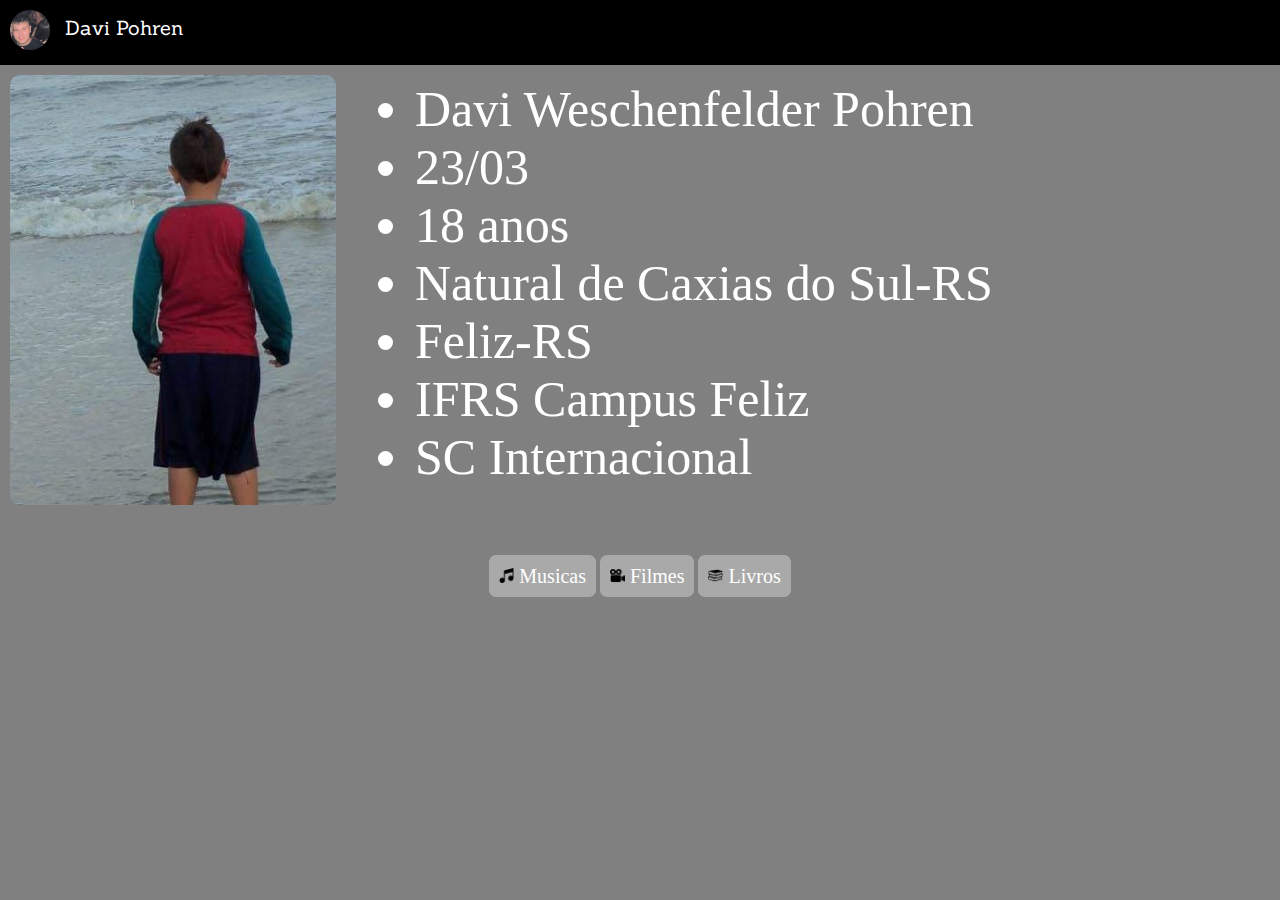
<file: index.html>
<!DOCTYPE html>
<html lang="en">
<head>
    <meta charset="UTF-8">
    <meta name="viewport" content="width=device-width, initial-scale=1.0">
    <link rel="stylesheet" href="style.css">
    <title>Davi Pohren</title>
</head>
<body>
    <header>
        <fiugre><img class="avatar" src="imagem/daviph.jpg" alt="avatar"></fiugre>
        <div class="nome">
            <p>Davi Pohren</p>
        </div>
    </header>
    <div class="description">
        <figure><img class="child" src="imagem/davi-pequeno.jpg"></figure>
        <ul class="topicos">
            <li>Davi Weschenfelder Pohren</li>
            <li>23/03</li>
            <li>18 anos</li>
            <li>Natural de Caxias do Sul-RS</li>
            <li>Feliz-RS</li>
            <li>IFRS Campus Feliz</li>
            <li> SC Internacional</li>
        </ul>
    </div>
    <div class="preferencias"> 
        <a  href="musica.html" class="item"><img class="music" src="imagem/musica.png"> Musicas</a>
        <a href="filme.html" class="item"><img class="movie" src="imagem/movie.png"> Filmes</a>
        <a href="livro.html" class="item"><img class="book" src="imagem/book.png"> Livros</a>
    </div>
</body>
</html>
</file>
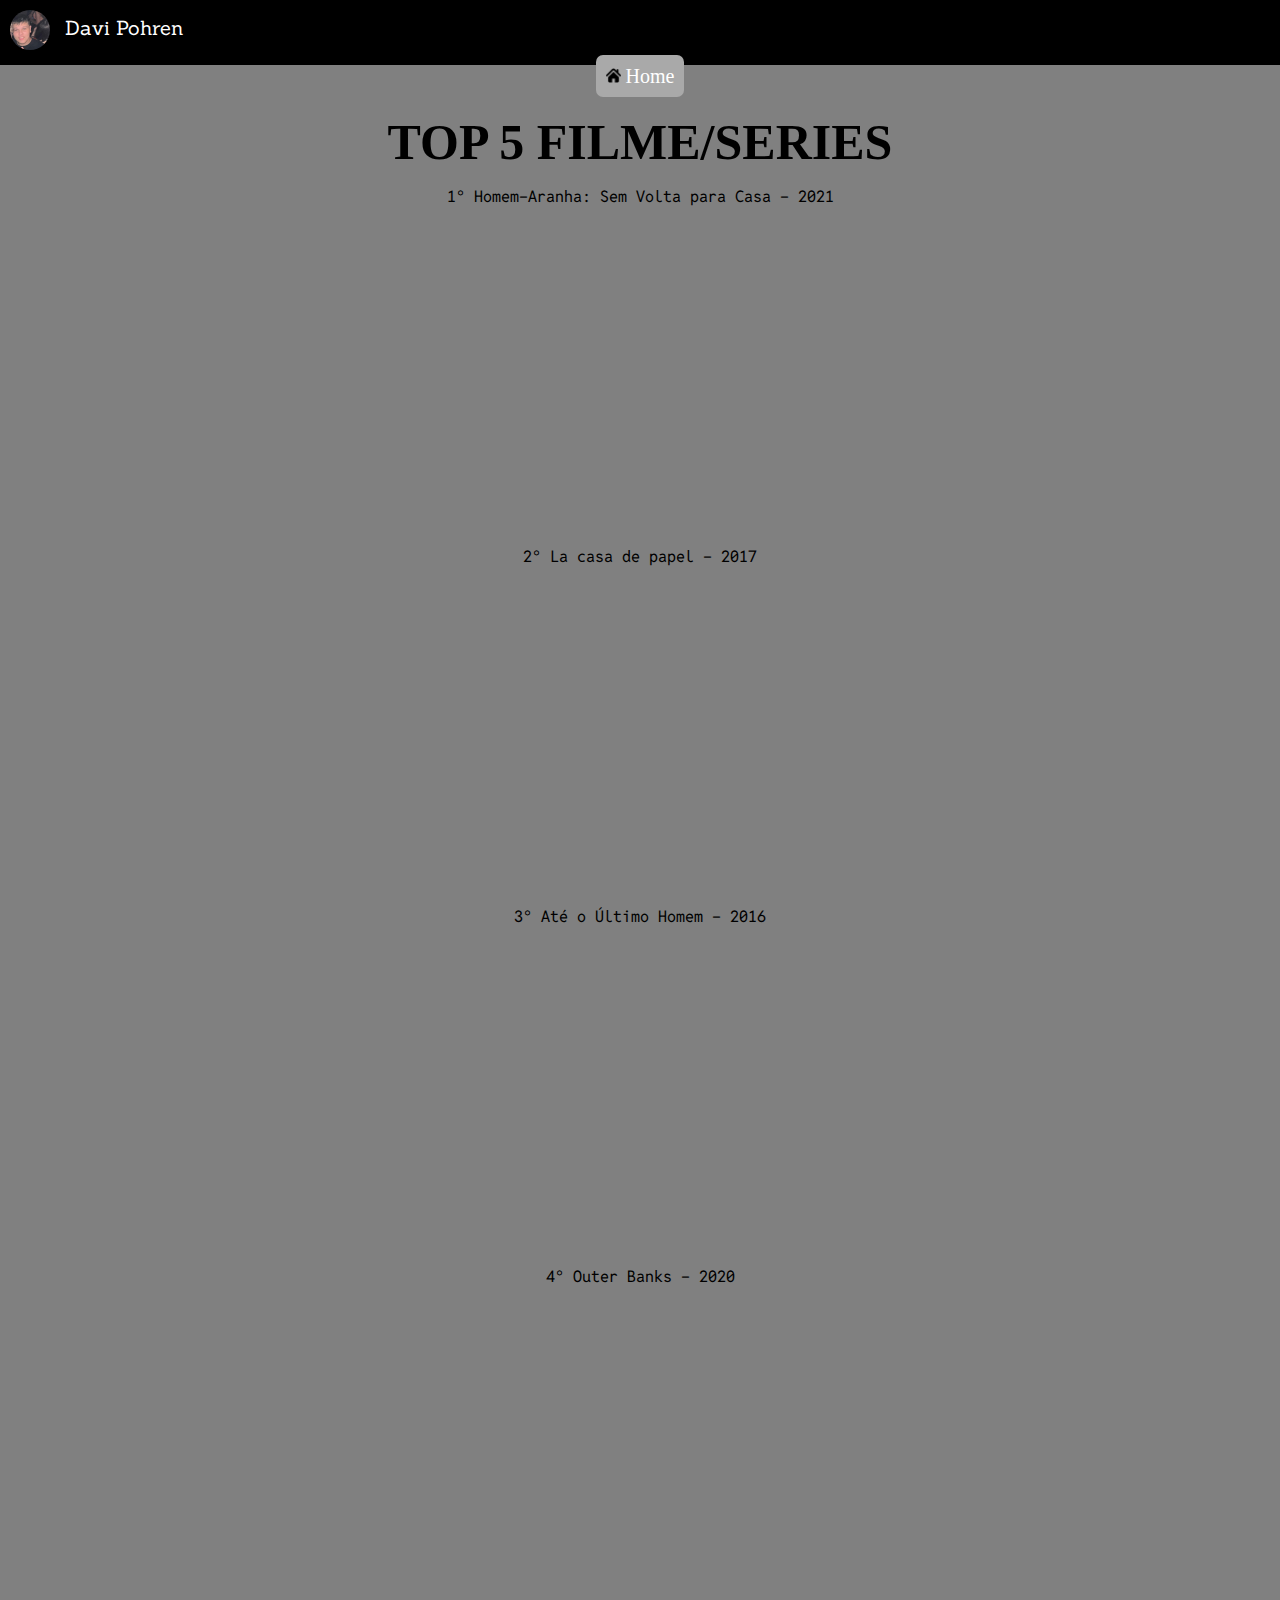
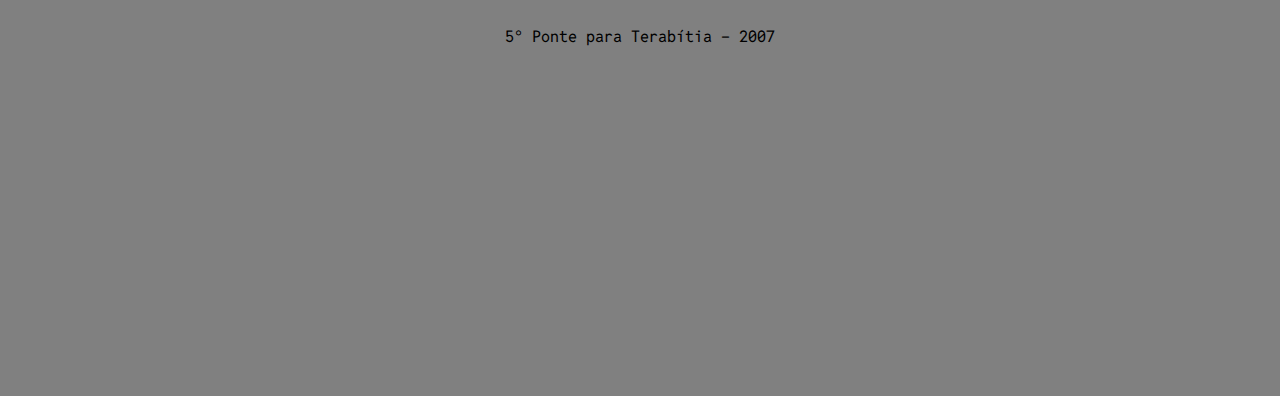
<file: filme.html>
<!DOCTYPE html>
<html lang="en">
<head>
    <meta charset="UTF-8">
    <meta name="viewport" content="width=device-width, initial-scale=1.0">
    <title>Filmes</title>
    <link rel="stylesheet" href="style.css">
</head>
<body>
    <header>
        <fiugre><img class="avatar" src="imagem/daviph.jpg" alt="avatar"></fiugre>
        <div class="nome">
            <p>Davi Pohren</p>
        </div>
    </header>
    <div class="back">
        <a href="index.html" class="itemhome"><img class="home" src="imagem/home.png"> Home</a>
    </div>
    <div class="filme">
        <h1>TOP 5 FILME/SERIES</h1>
        <p class="top"> 1° Homem-Aranha: Sem Volta para Casa - 2021</p>
        <iframe width="560" height="315" src="https://www.youtube.com/embed/CyiiEJRZjSU?si=PLwLmpSPA4v2HPMX" title="YouTube video player" frameborder="0" allow="accelerometer; autoplay; clipboard-write; encrypted-media; gyroscope; picture-in-picture; web-share" referrerpolicy="strict-origin-when-cross-origin" allowfullscreen></iframe>
        <p class="top"> 2° La casa de papel - 2017</p>
        <iframe width="560" height="315" src="https://www.youtube.com/embed/iS5xXr-GOnM?si=sx_TV8ZSyKBujQok" title="YouTube video player" frameborder="0" allow="accelerometer; autoplay; clipboard-write; encrypted-media; gyroscope; picture-in-picture; web-share" referrerpolicy="strict-origin-when-cross-origin" allowfullscreen></iframe>
        <p class="top"> 3° Até o Último Homem - 2016</p>
        <iframe width="560" height="315" src="https://www.youtube.com/embed/3d_DJngfp_s?si=78zuJxIFtdugkZN2" title="YouTube video player" frameborder="0" allow="accelerometer; autoplay; clipboard-write; encrypted-media; gyroscope; picture-in-picture; web-share" referrerpolicy="strict-origin-when-cross-origin" allowfullscreen></iframe>
        <p class="top"> 4° Outer Banks - 2020</p>
        <iframe width="560" height="315" src="https://www.youtube.com/embed/uk_hFfUFXh4?si=YMz2-vKQ5emNz0Ep" title="YouTube video player" frameborder="0" allow="accelerometer; autoplay; clipboard-write; encrypted-media; gyroscope; picture-in-picture; web-share" referrerpolicy="strict-origin-when-cross-origin" allowfullscreen></iframe>
        <p class="top"> 5° Ponte para Terabítia - 2007</p>
        <iframe width="560" height="315" src="https://www.youtube.com/embed/rI8dXXUGZ3o?si=Y3KpGpFvl_TGbMwu" title="YouTube video player" frameborder="0" allow="accelerometer; autoplay; clipboard-write; encrypted-media; gyroscope; picture-in-picture; web-share" referrerpolicy="strict-origin-when-cross-origin" allowfullscreen></iframe>
    </div>
    
</body>
</html>
</file>
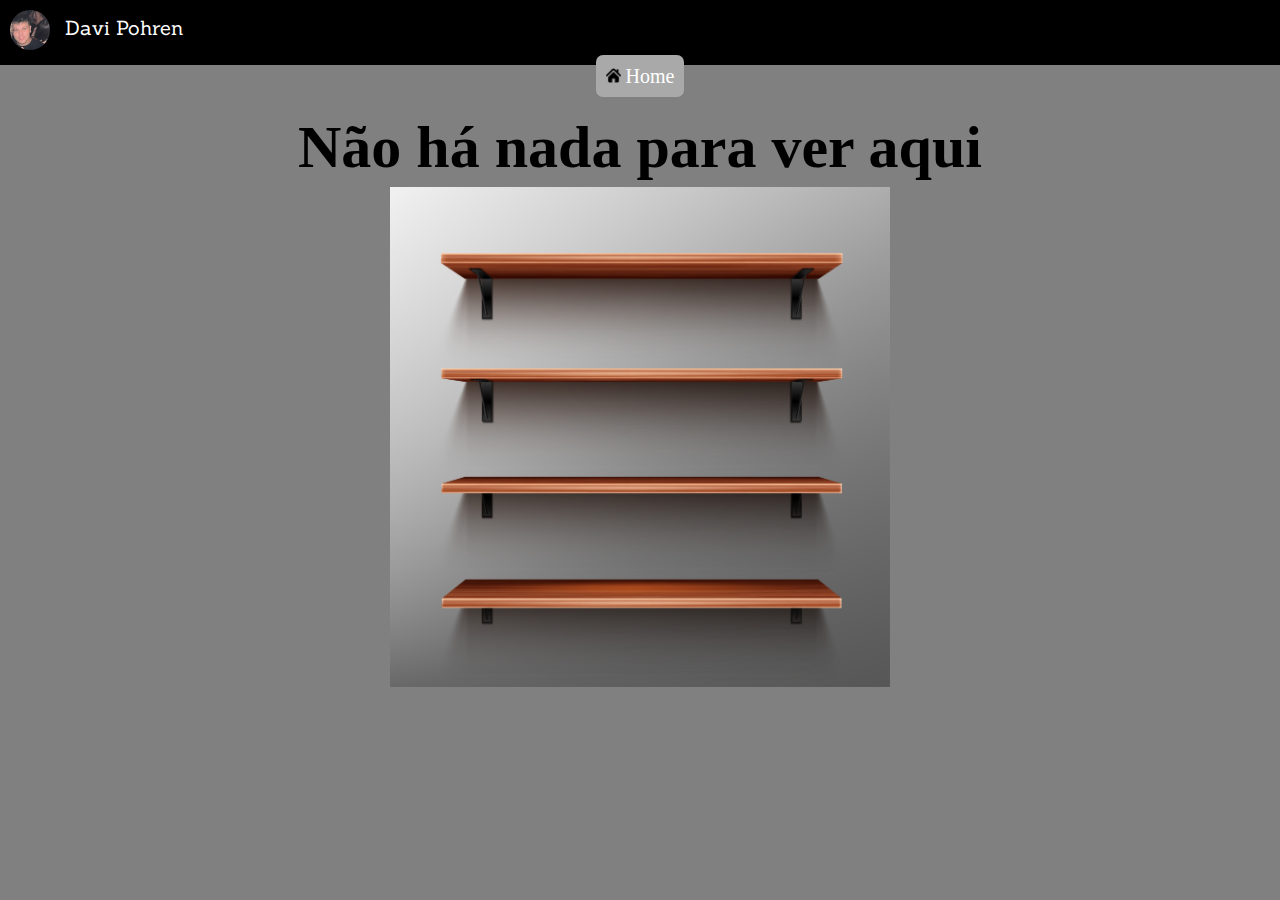
<file: livro.html>
<!DOCTYPE html>
<html lang="en">
<head>
    <meta charset="UTF-8">
    <meta name="viewport" content="width=device-width, initial-scale=1.0">
    <title>Livros</title>
    <link rel="stylesheet" href="style.css">
</head>
<body>
    <header>
        <fiugre><img class="avatar" src="imagem/daviph.jpg" alt="avatar"></fiugre>
        <div class="nome">
            <p>Davi Pohren</p>
        </div>
    </header> 
    <div class="back">
        <a href="index.html" class="itemhome"><img class="home" src="imagem/home.png"> Home</a>
    </div> 
    <div class="livro">
        <h1 class="nada">Não há nada para ver aqui</h1>
        <figure><img class="estante" src="imagem/estante.jpg"></figure>
    </div>
</body>
</html>
</file>
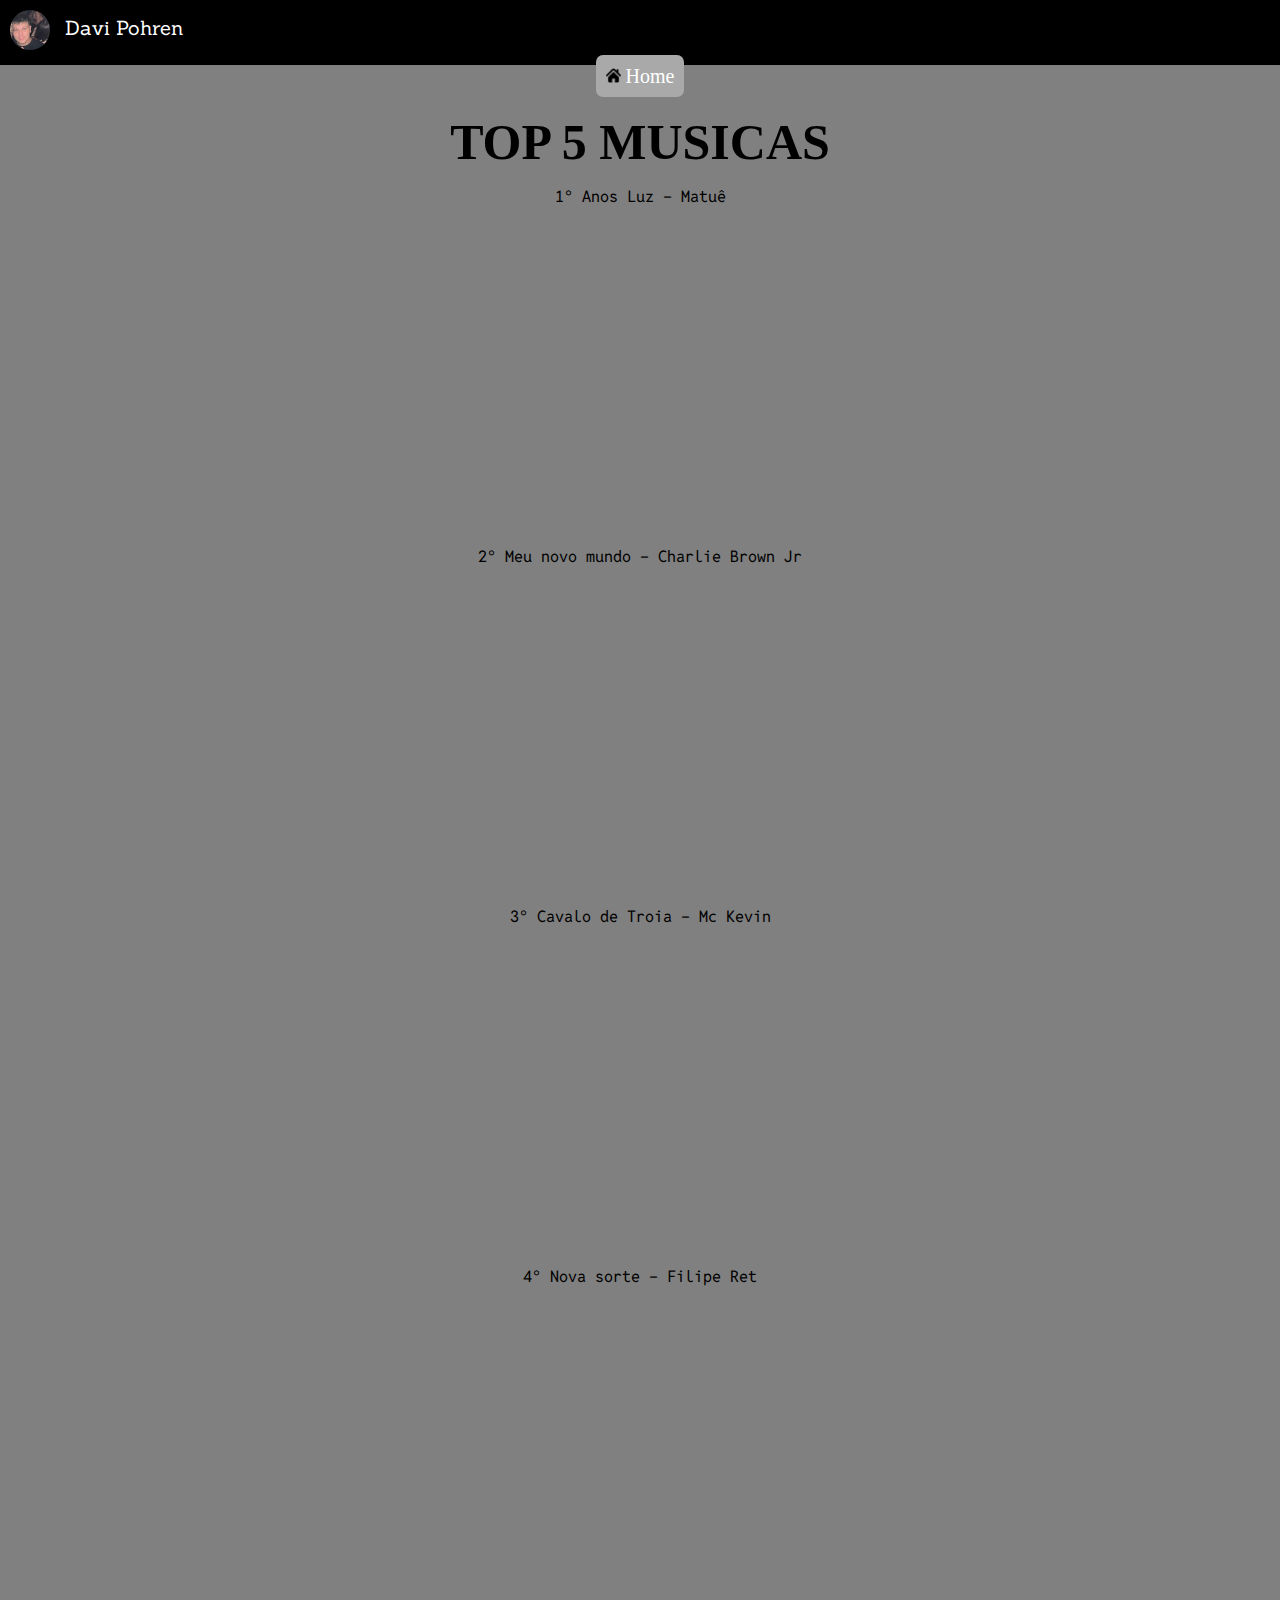
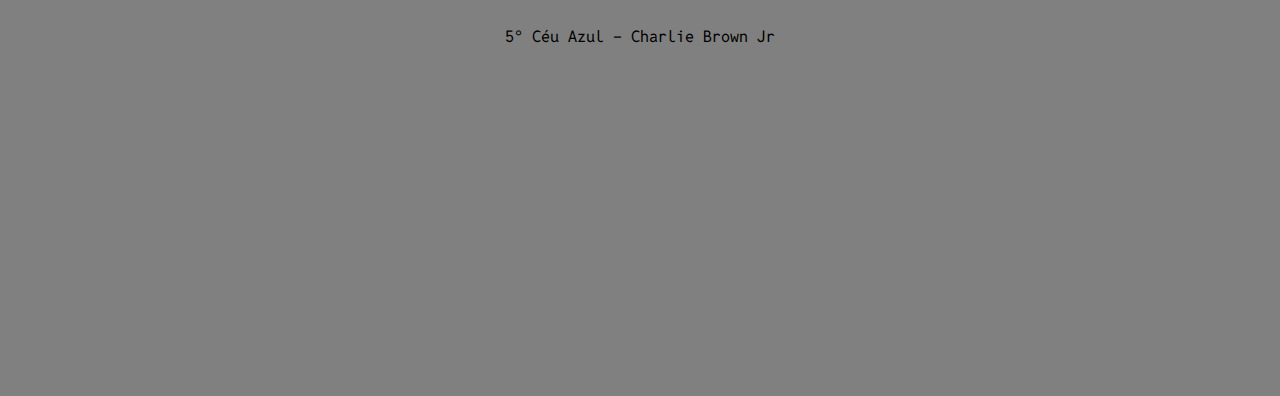
<file: musica.html>
<!DOCTYPE html>
<html lang="en">
<head>
    <meta charset="UTF-8">
    <meta name="viewport" content="width=device-width, initial-scale=1.0">
    <title>Musicas</title>
    <link rel="stylesheet" href="style.css">
</head>
<body>
    <header class="headermusic">
        <fiugre><img class="avatar" src="imagem/daviph.jpg" alt="avatar"></fiugre>
        <div class="nome">
            <p>Davi Pohren</p>
        </div>
    </header>
    <div class="back">
        <a href="index.html" class="itemhome"><img class="home" src="imagem/home.png"> Home</a>
    </div>
    
    <div class="musicas">
        <h1>TOP 5 MUSICAS</h1>
        <p class="top">1° Anos Luz - Matuê</p>
        <iframe width="560" height="315" src="https://www.youtube.com/embed/m226f2reF28?si=lNgZreequCXeqs93" title="YouTube video player" frameborder="0" allow="accelerometer; autoplay; clipboard-write; encrypted-media; gyroscope; picture-in-picture; web-share" referrerpolicy="strict-origin-when-cross-origin" allowfullscreen></iframe>
        <p class="top">2° Meu novo mundo - Charlie Brown Jr</p>
        <iframe width="560" height="315" src="https://www.youtube.com/embed/jp288zfsNTI?si=0HQopKc_ADBj5_If" title="YouTube video player" frameborder="0" allow="accelerometer; autoplay; clipboard-write; encrypted-media; gyroscope; picture-in-picture; web-share" referrerpolicy="strict-origin-when-cross-origin" allowfullscreen></iframe>
        <p class="top">3° Cavalo de Troia - Mc Kevin</p>
        <iframe width="560" height="315" src="https://www.youtube.com/embed/CR7QizUf6Jo?si=bfb3pOC69ZaBh-TW" title="YouTube video player" frameborder="0" allow="accelerometer; autoplay; clipboard-write; encrypted-media; gyroscope; picture-in-picture; web-share" referrerpolicy="strict-origin-when-cross-origin" allowfullscreen></iframe>
        <p class="top">4° Nova sorte - Filipe Ret</p>
        <iframe width="560" height="315" src="https://www.youtube.com/embed/Q3CJ__-n5SA?si=tMl2PidAdlI_ULqt" title="YouTube video player" frameborder="0" allow="accelerometer; autoplay; clipboard-write; encrypted-media; gyroscope; picture-in-picture; web-share" referrerpolicy="strict-origin-when-cross-origin" allowfullscreen></iframe>
        <p class="top">5° Céu Azul - Charlie Brown Jr</p>
        <iframe width="560" height="315" src="https://www.youtube.com/embed/0dLX40UMUKo?si=udIDQbTpA6V9fi5m" title="YouTube video player" frameborder="0" allow="accelerometer; autoplay; clipboard-write; encrypted-media; gyroscope; picture-in-picture; web-share" referrerpolicy="strict-origin-when-cross-origin" allowfullscreen></iframe>
    </div>
</body>
</html>
</file>
<file: style.css>
@import url('https://fonts.googleapis.com/css2?family=Sanchez:ital@0;1&display=swap');
@import url('https://fonts.googleapis.com/css2?family=Reddit+Mono:wght@200..900&display=swap');

*{
    padding: 0px;
    margin: 0px;
    box-sizing: border-box;
}
header{
    display: grid;
    text-align: left;
    grid-template-columns: 50px 1fr;
    background-color: black;
    color: white;
    font-size: 20px;
    width: 1920px;
}
.avatar{
    padding: 10px;
    height: 60px;
    border-radius: 30px;
}
.nome{
    padding: 15px;
    font-family: "Sanchez", serif;
}
body{
    background-color: gray;
    text-align: left;
}
.child{
    height: 450px;
    padding: 10px;
    border-radius: 20px;
}
.description{
    display: grid;
    text-align: left;
    grid-template-columns: 400px 1fr;
    background-color: gray;
    color: white;
    height: 500px;
    width: 1920px
}
.topicos{
    padding: 15px;
    font-size: 50px;
}
.preferencias{
    text-align: center;
}
.item{
    background-color: darkgray;
    padding: 10px;
    text-decoration: none;
    border-radius: 7px;
    color: white;
    font-size: 20px;
}
.item:hover{
    padding: 15px;
}
.music{
    height: 15px;
}
.movie{
    height: 15px;
    
}
.book{
    height: 15px;
}
.headermusic{
    display: grid;
    text-align: left;
    grid-template-columns: 50px 1fr;
    background-color: black;
    color: white;
    font-size: 20px;
    width: 1920px;
}
.home{
    height: 15px;
}
.itemhome{
    background-color: darkgray;
    padding: 10px;
    text-decoration: none;
    border-radius: 7px;
    color: white;
    font-size: 20px;
}
h1{
    text-align: center;
    padding: 5px;
    font-size: 50px;
}
.musicas{
    text-align: center;
    padding: 20px;
}
.back{
    text-align: center;
}
.filme{
    text-align: center;
    padding: 20px;
}
.top{
    padding: 10px;
    font-family: "Reddit Mono", monospace;
}
.livro{
    text-align: center;
    padding: 20px;
}
.nada{
    font-size: 60px;
}
.estante{
    text-align: center;
    height: 500px;
}
</file>
